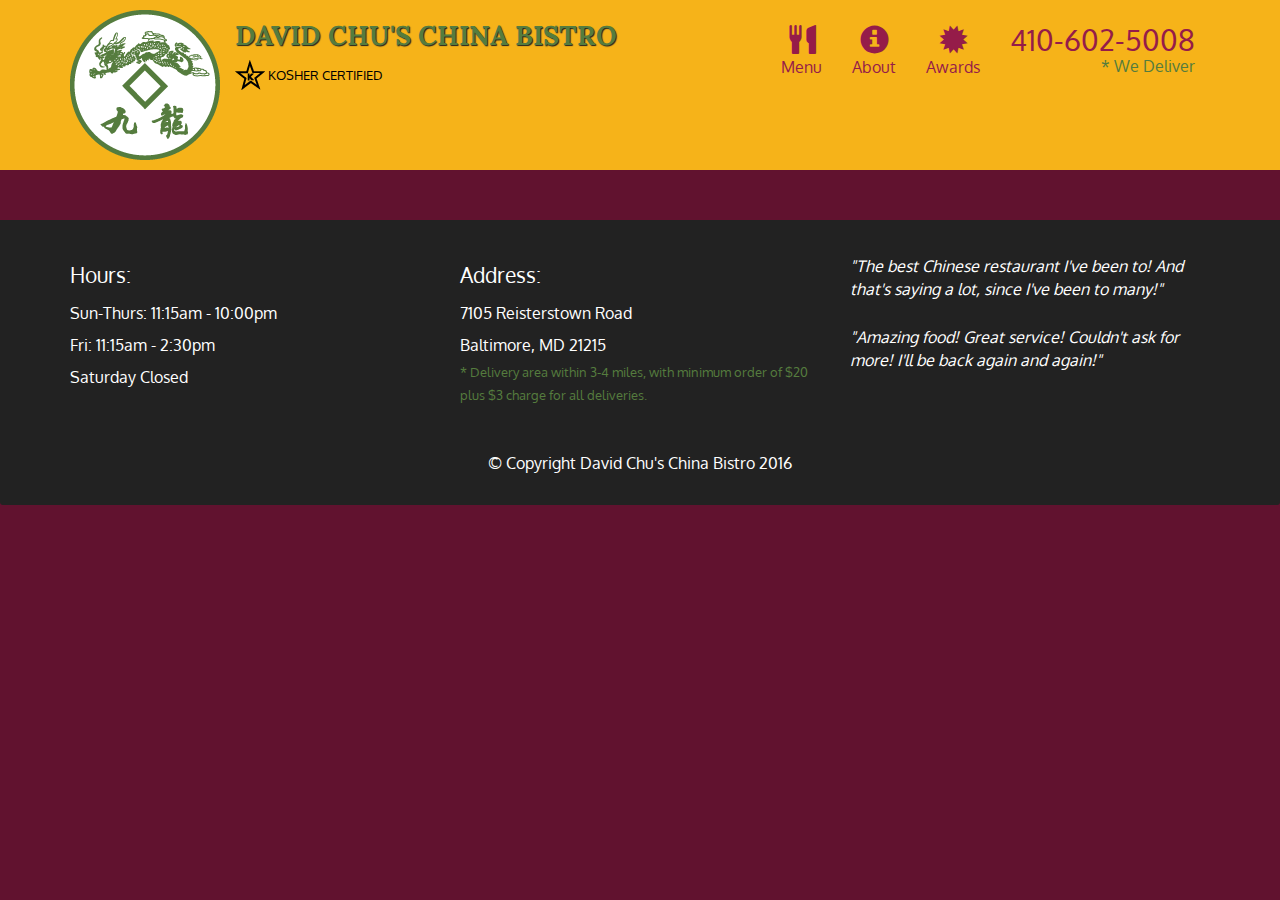
<file: index.html>
<!doctype html>
<html lang="en">
  <head>
    <meta charset="utf-8">
    <meta http-equiv="X-UA-Compatible" content="IE=edge">
    <meta name="viewport" content="width=device-width, initial-scale=1">
    <title>David Chu's China Bistro</title>
    <link rel="stylesheet" href="css/bootstrap.min.css">
    <link rel="stylesheet" href="css/styles.css">
    <link href='https://fonts.googleapis.com/css?family=Oxygen:400,300,700' rel='stylesheet' type='text/css'>
    <link href='https://fonts.googleapis.com/css?family=Lora' rel='stylesheet' type='text/css'>
  </head>
<body>
  <header>
    <nav id="header-nav" class="navbar navbar-default">
      <div class="container">
        <div class="navbar-header">
          <a href="index.html" class="pull-left visible-md visible-lg">
            <div id="logo-img" alt="Logo image"></div>
          </a>

          <div class="navbar-brand">
            <a href="index.html"><h1>David Chu's China Bistro</h1></a>
            <p>
              <img src="images/star-k-logo.png" alt="Kosher certification">
              <span>Kosher Certified</span>
            </p>
          </div>

          <button id="navbarToggle" type="button" class="navbar-toggle collapsed" data-toggle="collapse" data-target="#collapsable-nav" aria-expanded="false">
            <span class="sr-only">Toggle navigation</span>
            <span class="icon-bar"></span>
            <span class="icon-bar"></span>
            <span class="icon-bar"></span>
          </button>
        </div>
        
        <div id="collapsable-nav" class="collapse navbar-collapse">
           <ul id="nav-list" class="nav navbar-nav navbar-right">
            <li id="navHomeButton" class="visible-xs active">
              <a href="index.html">
                <span class="glyphicon glyphicon-home"></span> Home</a>
            </li>
            <li id="navMenuButton">
              <a href="#" onclick="$dc.loadMenuCategories();">
                <span class="glyphicon glyphicon-cutlery"></span><br class="hidden-xs"> Menu</a>
            </li>
            <li>
              <a href="#">
                <span class="glyphicon glyphicon-info-sign"></span><br class="hidden-xs"> About</a>
            </li>
            <li>
              <a href="#">
                <span class="glyphicon glyphicon-certificate"></span><br class="hidden-xs"> Awards</a>
            </li>
            <li id="phone" class="hidden-xs">
              <a href="tel:410-602-5008">
                <span>410-602-5008</span></a><div>* We Deliver</div>
            </li>
          </ul><!-- #nav-list -->
        </div><!-- .collapse .navbar-collapse -->
      </div><!-- .container -->
    </nav><!-- #header-nav -->
  </header>

  <div id="call-btn" class="visible-xs">
    <a class="btn" href="tel:410-602-5008">
    <span class="glyphicon glyphicon-earphone"></span>
    410-602-5008
    </a>
  </div>
  <div id="xs-deliver" class="text-center visible-xs">* We Deliver</div>

  <div id="main-content" class="container"></div>

  <footer class="panel-footer">
    <div class="container">
      <div class="row">
        <section id="hours" class="col-sm-4">
          <span>Hours:</span><br>
          Sun-Thurs: 11:15am - 10:00pm<br>
          Fri: 11:15am - 2:30pm<br>
          Saturday Closed
          <hr class="visible-xs">
        </section>
        <section id="address" class="col-sm-4">
          <span>Address:</span><br>
          7105 Reisterstown Road<br>
          Baltimore, MD 21215
          <p>* Delivery area within 3-4 miles, with minimum order of $20 plus $3 charge for all deliveries.</p>
          <hr class="visible-xs">
        </section>
        <section id="testimonials" class="col-sm-4">
          <p>"The best Chinese restaurant I've been to! And that's saying a lot, since I've been to many!"</p>
          <p>"Amazing food! Great service! Couldn't ask for more! I'll be back again and again!"</p>
        </section>
      </div>
      <div class="text-center">&copy; Copyright David Chu's China Bistro 2016</div>
    </div>
  </footer>

  <!-- jQuery (Bootstrap JS plugins depend on it) -->
  <script src="js/jquery-2.1.4.min.js"></script>
  <script src="js/bootstrap.min.js"></script>
  <script src="js/ajax-utils.js"></script>
  <script src="js/script.js"></script>
</body>
</html>
</file>
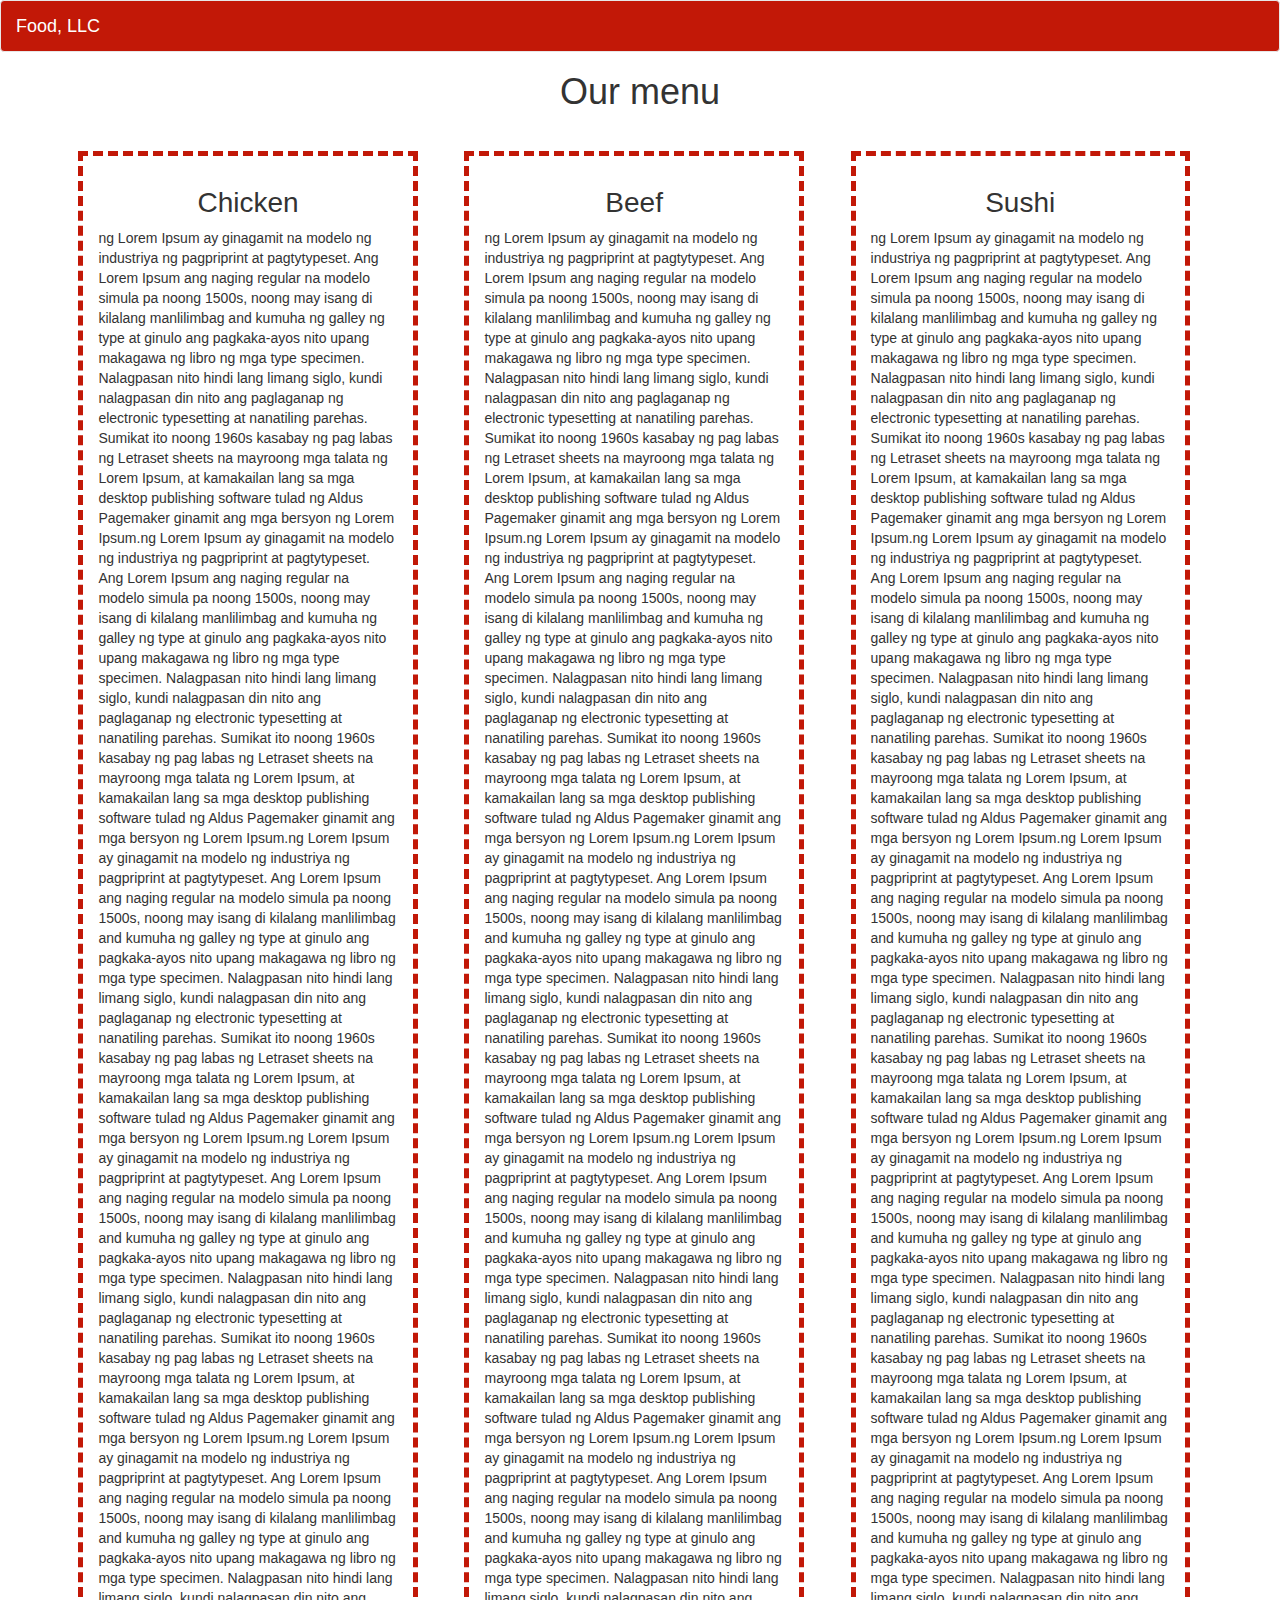
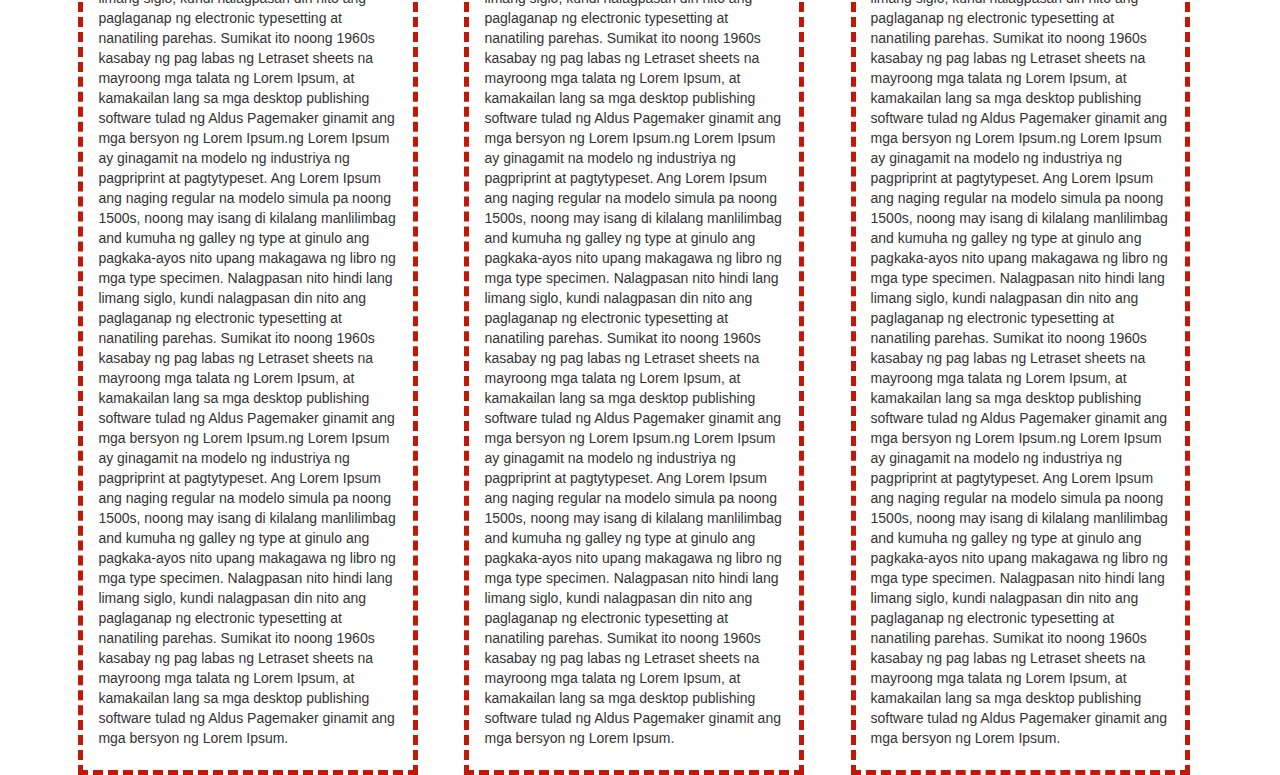
<file: index-plus.html>
<!DOCTYPE html>
<html>
<head>
    <meta charset='utf-8'>
    <meta http-equiv='X-UA-Compatible' content='IE=edge'>
    <title>Module-3 Solution</title>
    <meta name='viewport' content='width=device-width, initial-scale=1'>
    <link rel='stylesheet' type='text/css' media='screen' href='style-plus.css'>
    <link rel='stylesheet' type='text/css' media='screen' href='bootstrap.css'>
</head>
<body>
  
    <header>
      <nav id="header-nav" class="navbar navbar-default">
        <div class="container-fluid">
          <div class="navbar-header">
            <a href="index.html" class="pull-left visible-md visible-lg">
              <div id="logo-img"></div>
            </a>
  
            <div class="navbar-brand">
              <a href="#"><p class="text-left">Food, LLC</p></a>
            </div>
  
            <button type="button" class="visible-xs navbar-toggle collapsed" data-toggle="collapse" data-target="#collapsable-nav" aria-expanded="false">
              <span class="sr-only">Toggle navigation</span>
              <span class="icon-bar"></span>
              <span class="icon-bar"></span>
              <span class="icon-bar"></span>
            </button>
          </div>
  
          <div id="collapsable-nav" class=" hidden-lg hidden-md hidden-sm collapse navbar-collapse">
            <ul id="nav-list" class="nav navbar-nav navbar-right">
             <li class="visible-xs">
               <a class="hidden-lg hidden-md hidden-sm" href="#chicken">
                  <br class="hidden-xs"><span>Chicken</span> </a>
             </li>
             <li>
               <a class="hidden-lg  hidden-md hidden-sm" href="#beef">
                 <br class="hidden-xs"> <span>beef</span> </a>
             </li>
             <li>
               <a class="hidden-lg  hidden-md hidden-sm" href="#sushi">
                 <br class="hidden-xs"><span> sushi</span></a>
             </li>
           </ul><!-- #nav-list -->
         </div><!-- .collapse .navbar-collapse -->
        </div><!-- .container -->
      </nav>
      

      <h1 id="top" class="text-center">Our menu</h1>

      <div class="container">
        <div class="row">
          <div id="chicken" class="col-xs-12 col-sm-6 col-md-4"> <h3 class="text-center">Chicken</h3> 
           <p>ng Lorem Ipsum ay ginagamit na modelo ng industriya ng pagpriprint at pagtytypeset. Ang Lorem Ipsum ang naging regular na modelo simula pa noong 1500s, noong may isang di kilalang manlilimbag and kumuha ng galley ng type at ginulo ang pagkaka-ayos nito upang makagawa ng libro ng mga type specimen. Nalagpasan nito hindi lang limang siglo, kundi nalagpasan din nito ang paglaganap ng electronic typesetting at nanatiling parehas. Sumikat ito noong 1960s kasabay ng pag labas ng Letraset sheets na mayroong mga talata ng Lorem Ipsum, at kamakailan lang sa mga desktop publishing software tulad ng Aldus Pagemaker ginamit ang mga bersyon ng Lorem Ipsum.ng Lorem Ipsum ay ginagamit na modelo ng industriya ng pagpriprint at pagtytypeset. Ang Lorem Ipsum ang naging regular na modelo simula pa noong 1500s, noong may isang di kilalang manlilimbag and kumuha ng galley ng type at ginulo ang pagkaka-ayos nito upang makagawa ng libro ng mga type specimen. Nalagpasan nito hindi lang limang siglo, kundi nalagpasan din nito ang paglaganap ng electronic typesetting at nanatiling parehas. Sumikat ito noong 1960s kasabay ng pag labas ng Letraset sheets na mayroong mga talata ng Lorem Ipsum, at kamakailan lang sa mga desktop publishing software tulad ng Aldus Pagemaker ginamit ang mga bersyon ng Lorem Ipsum.ng Lorem Ipsum ay ginagamit na modelo ng industriya ng pagpriprint at pagtytypeset. Ang Lorem Ipsum ang naging regular na modelo simula pa noong 1500s, noong may isang di kilalang manlilimbag and kumuha ng galley ng type at ginulo ang pagkaka-ayos nito upang makagawa ng libro ng mga type specimen. Nalagpasan nito hindi lang limang siglo, kundi nalagpasan din nito ang paglaganap ng electronic typesetting at nanatiling parehas. Sumikat ito noong 1960s kasabay ng pag labas ng Letraset sheets na mayroong mga talata ng Lorem Ipsum, at kamakailan lang sa mga desktop publishing software tulad ng Aldus Pagemaker ginamit ang mga bersyon ng Lorem Ipsum.ng Lorem Ipsum ay ginagamit na modelo ng industriya ng pagpriprint at pagtytypeset. Ang Lorem Ipsum ang naging regular na modelo simula pa noong 1500s, noong may isang di kilalang manlilimbag and kumuha ng galley ng type at ginulo ang pagkaka-ayos nito upang makagawa ng libro ng mga type specimen. Nalagpasan nito hindi lang limang siglo, kundi nalagpasan din nito ang paglaganap ng electronic typesetting at nanatiling parehas. Sumikat ito noong 1960s kasabay ng pag labas ng Letraset sheets na mayroong mga talata ng Lorem Ipsum, at kamakailan lang sa mga desktop publishing software tulad ng Aldus Pagemaker ginamit ang mga bersyon ng Lorem Ipsum.ng Lorem Ipsum ay ginagamit na modelo ng industriya ng pagpriprint at pagtytypeset. Ang Lorem Ipsum ang naging regular na modelo simula pa noong 1500s, noong may isang di kilalang manlilimbag and kumuha ng galley ng type at ginulo ang pagkaka-ayos nito upang makagawa ng libro ng mga type specimen. Nalagpasan nito hindi lang limang siglo, kundi nalagpasan din nito ang paglaganap ng electronic typesetting at nanatiling parehas. Sumikat ito noong 1960s kasabay ng pag labas ng Letraset sheets na mayroong mga talata ng Lorem Ipsum, at kamakailan lang sa mga desktop publishing software tulad ng Aldus Pagemaker ginamit ang mga bersyon ng Lorem Ipsum.ng Lorem Ipsum ay ginagamit na modelo ng industriya ng pagpriprint at pagtytypeset. Ang Lorem Ipsum ang naging regular na modelo simula pa noong 1500s, noong may isang di kilalang manlilimbag and kumuha ng galley ng type at ginulo ang pagkaka-ayos nito upang makagawa ng libro ng mga type specimen. Nalagpasan nito hindi lang limang siglo, kundi nalagpasan din nito ang paglaganap ng electronic typesetting at nanatiling parehas. Sumikat ito noong 1960s kasabay ng pag labas ng Letraset sheets na mayroong mga talata ng Lorem Ipsum, at kamakailan lang sa mga desktop publishing software tulad ng Aldus Pagemaker ginamit ang mga bersyon ng Lorem Ipsum.ng Lorem Ipsum ay ginagamit na modelo ng industriya ng pagpriprint at pagtytypeset. Ang Lorem Ipsum ang naging regular na modelo simula pa noong 1500s, noong may isang di kilalang manlilimbag and kumuha ng galley ng type at ginulo ang pagkaka-ayos nito upang makagawa ng libro ng mga type specimen. Nalagpasan nito hindi lang limang siglo, kundi nalagpasan din nito ang paglaganap ng electronic typesetting at nanatiling parehas. Sumikat ito noong 1960s kasabay ng pag labas ng Letraset sheets na mayroong mga talata ng Lorem Ipsum, at kamakailan lang sa mga desktop publishing software tulad ng Aldus Pagemaker ginamit ang mga bersyon ng Lorem Ipsum. <a href="#top"><span class="visible-xs visible-sm"> Back to the top </span></a></p>
          </div>
          <div id="beef" class="col-xs-12 col-sm-6 col-md-4"> <h3 class="text-center">Beef</h3> 
           <p>ng Lorem Ipsum ay ginagamit na modelo ng industriya ng pagpriprint at pagtytypeset. Ang Lorem Ipsum ang naging regular na modelo simula pa noong 1500s, noong may isang di kilalang manlilimbag and kumuha ng galley ng type at ginulo ang pagkaka-ayos nito upang makagawa ng libro ng mga type specimen. Nalagpasan nito hindi lang limang siglo, kundi nalagpasan din nito ang paglaganap ng electronic typesetting at nanatiling parehas. Sumikat ito noong 1960s kasabay ng pag labas ng Letraset sheets na mayroong mga talata ng Lorem Ipsum, at kamakailan lang sa mga desktop publishing software tulad ng Aldus Pagemaker ginamit ang mga bersyon ng Lorem Ipsum.ng Lorem Ipsum ay ginagamit na modelo ng industriya ng pagpriprint at pagtytypeset. Ang Lorem Ipsum ang naging regular na modelo simula pa noong 1500s, noong may isang di kilalang manlilimbag and kumuha ng galley ng type at ginulo ang pagkaka-ayos nito upang makagawa ng libro ng mga type specimen. Nalagpasan nito hindi lang limang siglo, kundi nalagpasan din nito ang paglaganap ng electronic typesetting at nanatiling parehas. Sumikat ito noong 1960s kasabay ng pag labas ng Letraset sheets na mayroong mga talata ng Lorem Ipsum, at kamakailan lang sa mga desktop publishing software tulad ng Aldus Pagemaker ginamit ang mga bersyon ng Lorem Ipsum.ng Lorem Ipsum ay ginagamit na modelo ng industriya ng pagpriprint at pagtytypeset. Ang Lorem Ipsum ang naging regular na modelo simula pa noong 1500s, noong may isang di kilalang manlilimbag and kumuha ng galley ng type at ginulo ang pagkaka-ayos nito upang makagawa ng libro ng mga type specimen. Nalagpasan nito hindi lang limang siglo, kundi nalagpasan din nito ang paglaganap ng electronic typesetting at nanatiling parehas. Sumikat ito noong 1960s kasabay ng pag labas ng Letraset sheets na mayroong mga talata ng Lorem Ipsum, at kamakailan lang sa mga desktop publishing software tulad ng Aldus Pagemaker ginamit ang mga bersyon ng Lorem Ipsum.ng Lorem Ipsum ay ginagamit na modelo ng industriya ng pagpriprint at pagtytypeset. Ang Lorem Ipsum ang naging regular na modelo simula pa noong 1500s, noong may isang di kilalang manlilimbag and kumuha ng galley ng type at ginulo ang pagkaka-ayos nito upang makagawa ng libro ng mga type specimen. Nalagpasan nito hindi lang limang siglo, kundi nalagpasan din nito ang paglaganap ng electronic typesetting at nanatiling parehas. Sumikat ito noong 1960s kasabay ng pag labas ng Letraset sheets na mayroong mga talata ng Lorem Ipsum, at kamakailan lang sa mga desktop publishing software tulad ng Aldus Pagemaker ginamit ang mga bersyon ng Lorem Ipsum.ng Lorem Ipsum ay ginagamit na modelo ng industriya ng pagpriprint at pagtytypeset. Ang Lorem Ipsum ang naging regular na modelo simula pa noong 1500s, noong may isang di kilalang manlilimbag and kumuha ng galley ng type at ginulo ang pagkaka-ayos nito upang makagawa ng libro ng mga type specimen. Nalagpasan nito hindi lang limang siglo, kundi nalagpasan din nito ang paglaganap ng electronic typesetting at nanatiling parehas. Sumikat ito noong 1960s kasabay ng pag labas ng Letraset sheets na mayroong mga talata ng Lorem Ipsum, at kamakailan lang sa mga desktop publishing software tulad ng Aldus Pagemaker ginamit ang mga bersyon ng Lorem Ipsum.ng Lorem Ipsum ay ginagamit na modelo ng industriya ng pagpriprint at pagtytypeset. Ang Lorem Ipsum ang naging regular na modelo simula pa noong 1500s, noong may isang di kilalang manlilimbag and kumuha ng galley ng type at ginulo ang pagkaka-ayos nito upang makagawa ng libro ng mga type specimen. Nalagpasan nito hindi lang limang siglo, kundi nalagpasan din nito ang paglaganap ng electronic typesetting at nanatiling parehas. Sumikat ito noong 1960s kasabay ng pag labas ng Letraset sheets na mayroong mga talata ng Lorem Ipsum, at kamakailan lang sa mga desktop publishing software tulad ng Aldus Pagemaker ginamit ang mga bersyon ng Lorem Ipsum.ng Lorem Ipsum ay ginagamit na modelo ng industriya ng pagpriprint at pagtytypeset. Ang Lorem Ipsum ang naging regular na modelo simula pa noong 1500s, noong may isang di kilalang manlilimbag and kumuha ng galley ng type at ginulo ang pagkaka-ayos nito upang makagawa ng libro ng mga type specimen. Nalagpasan nito hindi lang limang siglo, kundi nalagpasan din nito ang paglaganap ng electronic typesetting at nanatiling parehas. Sumikat ito noong 1960s kasabay ng pag labas ng Letraset sheets na mayroong mga talata ng Lorem Ipsum, at kamakailan lang sa mga desktop publishing software tulad ng Aldus Pagemaker ginamit ang mga bersyon ng Lorem Ipsum. <a href="#top"><span class="visible-xs visible-sm"> Back to the top</span></a></p>
          </div>
          <div id="sushi" id="sushi" class="col-xs-12 col-sm-12 col-md-4"> <h3 class="text-center">Sushi</h3> 
            <p>ng Lorem Ipsum ay ginagamit na modelo ng industriya ng pagpriprint at pagtytypeset. Ang Lorem Ipsum ang naging regular na modelo simula pa noong 1500s, noong may isang di kilalang manlilimbag and kumuha ng galley ng type at ginulo ang pagkaka-ayos nito upang makagawa ng libro ng mga type specimen. Nalagpasan nito hindi lang limang siglo, kundi nalagpasan din nito ang paglaganap ng electronic typesetting at nanatiling parehas. Sumikat ito noong 1960s kasabay ng pag labas ng Letraset sheets na mayroong mga talata ng Lorem Ipsum, at kamakailan lang sa mga desktop publishing software tulad ng Aldus Pagemaker ginamit ang mga bersyon ng Lorem Ipsum.ng Lorem Ipsum ay ginagamit na modelo ng industriya ng pagpriprint at pagtytypeset. Ang Lorem Ipsum ang naging regular na modelo simula pa noong 1500s, noong may isang di kilalang manlilimbag and kumuha ng galley ng type at ginulo ang pagkaka-ayos nito upang makagawa ng libro ng mga type specimen. Nalagpasan nito hindi lang limang siglo, kundi nalagpasan din nito ang paglaganap ng electronic typesetting at nanatiling parehas. Sumikat ito noong 1960s kasabay ng pag labas ng Letraset sheets na mayroong mga talata ng Lorem Ipsum, at kamakailan lang sa mga desktop publishing software tulad ng Aldus Pagemaker ginamit ang mga bersyon ng Lorem Ipsum.ng Lorem Ipsum ay ginagamit na modelo ng industriya ng pagpriprint at pagtytypeset. Ang Lorem Ipsum ang naging regular na modelo simula pa noong 1500s, noong may isang di kilalang manlilimbag and kumuha ng galley ng type at ginulo ang pagkaka-ayos nito upang makagawa ng libro ng mga type specimen. Nalagpasan nito hindi lang limang siglo, kundi nalagpasan din nito ang paglaganap ng electronic typesetting at nanatiling parehas. Sumikat ito noong 1960s kasabay ng pag labas ng Letraset sheets na mayroong mga talata ng Lorem Ipsum, at kamakailan lang sa mga desktop publishing software tulad ng Aldus Pagemaker ginamit ang mga bersyon ng Lorem Ipsum.ng Lorem Ipsum ay ginagamit na modelo ng industriya ng pagpriprint at pagtytypeset. Ang Lorem Ipsum ang naging regular na modelo simula pa noong 1500s, noong may isang di kilalang manlilimbag and kumuha ng galley ng type at ginulo ang pagkaka-ayos nito upang makagawa ng libro ng mga type specimen. Nalagpasan nito hindi lang limang siglo, kundi nalagpasan din nito ang paglaganap ng electronic typesetting at nanatiling parehas. Sumikat ito noong 1960s kasabay ng pag labas ng Letraset sheets na mayroong mga talata ng Lorem Ipsum, at kamakailan lang sa mga desktop publishing software tulad ng Aldus Pagemaker ginamit ang mga bersyon ng Lorem Ipsum.ng Lorem Ipsum ay ginagamit na modelo ng industriya ng pagpriprint at pagtytypeset. Ang Lorem Ipsum ang naging regular na modelo simula pa noong 1500s, noong may isang di kilalang manlilimbag and kumuha ng galley ng type at ginulo ang pagkaka-ayos nito upang makagawa ng libro ng mga type specimen. Nalagpasan nito hindi lang limang siglo, kundi nalagpasan din nito ang paglaganap ng electronic typesetting at nanatiling parehas. Sumikat ito noong 1960s kasabay ng pag labas ng Letraset sheets na mayroong mga talata ng Lorem Ipsum, at kamakailan lang sa mga desktop publishing software tulad ng Aldus Pagemaker ginamit ang mga bersyon ng Lorem Ipsum.ng Lorem Ipsum ay ginagamit na modelo ng industriya ng pagpriprint at pagtytypeset. Ang Lorem Ipsum ang naging regular na modelo simula pa noong 1500s, noong may isang di kilalang manlilimbag and kumuha ng galley ng type at ginulo ang pagkaka-ayos nito upang makagawa ng libro ng mga type specimen. Nalagpasan nito hindi lang limang siglo, kundi nalagpasan din nito ang paglaganap ng electronic typesetting at nanatiling parehas. Sumikat ito noong 1960s kasabay ng pag labas ng Letraset sheets na mayroong mga talata ng Lorem Ipsum, at kamakailan lang sa mga desktop publishing software tulad ng Aldus Pagemaker ginamit ang mga bersyon ng Lorem Ipsum.ng Lorem Ipsum ay ginagamit na modelo ng industriya ng pagpriprint at pagtytypeset. Ang Lorem Ipsum ang naging regular na modelo simula pa noong 1500s, noong may isang di kilalang manlilimbag and kumuha ng galley ng type at ginulo ang pagkaka-ayos nito upang makagawa ng libro ng mga type specimen. Nalagpasan nito hindi lang limang siglo, kundi nalagpasan din nito ang paglaganap ng electronic typesetting at nanatiling parehas. Sumikat ito noong 1960s kasabay ng pag labas ng Letraset sheets na mayroong mga talata ng Lorem Ipsum, at kamakailan lang sa mga desktop publishing software tulad ng Aldus Pagemaker ginamit ang mga bersyon ng Lorem Ipsum. <a href="#top"><span class="visible-xs visible-sm"> Back to the top</span></a></p>
          </div>
        </div>
      </div>
    </header>


    <!-- jQuery (Bootstrap JS plugins depend on it) -->
  <script src="js/jquery-2.1.4.min.js"></script>
  <script src="js/bootstrap.min.js"></script>
  <script src="js/script.js"></script>
</body>
</html>
</file>
<file: css/styles.css>
body {
  font-size: 16px;
  color: #fff;
  background-color: #61122f;
  font-family: 'Oxygen', sans-serif;
}

/** HEADER **/
#header-nav {
  background-color: #f6b319;
  border-radius: 0;
  border: 0;
}

#logo-img {
  background: url('../images/restaurant-logo_large.png') no-repeat;
  width: 150px;
  height: 150px;
  margin: 10px 15px 10px 0;
}

.navbar-brand {
  padding-top: 25px;
}
.navbar-brand h1 { /* Restaurant name */
  font-family: 'Lora', serif;
  color: #557c3e;
  font-size: 1.5em;
  text-transform: uppercase;
  font-weight: bold;
  text-shadow: 1px 1px 1px #222;
  margin-top: 0;
  margin-bottom: 0;
  line-height: .75;
}
.navbar-brand a:hover, .navbar-brand a:focus {
  text-decoration: none;
}
.navbar-brand p { /* Kosher cert */
  color: #000;
  text-transform: uppercase;
  font-size: .7em;
  margin-top: 15px;
}
.navbar-brand p span { /* Star-K */
  vertical-align: middle;
}

#nav-list {
  margin-top: 10px;
}
#nav-list a {
  color: #951C49;
  text-align: center;
}
#nav-list a:hover {
  background: #E7E7E7;
}
#nav-list a span {
  font-size: 1.8em;
}

#phone {
  margin-top: 5px;
}
#phone a { /* Phone number */
  text-align: right;
  padding-bottom: 0;
}
#phone div { /* We Deliver */
  color: #557c3e;
  text-align: right;
  padding-right: 15px;
}

.navbar-header button.navbar-toggle, .navbar-header .icon-bar {
  border: 1px solid #61122f;
}
.navbar-header button.navbar-toggle {
  clear: both;
  margin-top: -30px;
}
/* END HEADER */

/* FOOTER */
.panel-footer {
  margin-top: 30px;
  padding-top: 35px;
  padding-bottom: 30px;
  background-color: #222;
  border-top: 0;
}
.panel-footer div.row {
  margin-bottom: 35px;
}
#hours, #address {
  line-height: 2;
}
#hours > span, #address > span {
  font-size: 1.3em;
}
#address p {
  color: #557c3e;
  font-size: .8em;
  line-height: 1.8;
}
#testimonials {
  font-style: italic;
}
#testimonials p:nth-child(2) {
  margin-top: 25px;
}
/* END FOOTER */



/* HOME PAGE */
.container .jumbotron {
  box-shadow: 0 0 50px #3F0C1F;
  border: 2px solid #3F0C1F;
}

#menu-tile, #specials-tile, #map-tile {
  height: 250px;
  width: 100%;
  margin-bottom: 15px;
  position: relative;
  border: 2px solid #3F0C1F;
  overflow: hidden;
}
#menu-tile:hover, #specials-tile:hover, #map-tile:hover {
  box-shadow: 0 1px 5px 1px #cccccc;
}
#menu-tile {
  background: url('../images/menu-tile.jpg') no-repeat;
  background-position: center;
}
#specials-tile {
  background: url('../images/specials-tile.jpg') no-repeat;
  background-position: center;
}
#menu-tile span, #specials-tile span, #map-tile span {
  position: absolute;
  bottom: 0;
  right: 0;
  width: 100%;
  text-align: center;
  font-size: 1.6em;
  text-transform: uppercase;
  background-color: #000;
  color: #fff;
  opacity: .8;
}
/* END HOME PAGE */

/* MENU CATEGORIES PAGE */
.category-tile { 
  position: relative;
  border: 2px solid #3F0C1F;
  overflow: hidden;
  width: 200px;
  height: 200px;
  margin: 0 auto 15px;
}
.category-tile span {
  position: absolute;
  bottom: 0;
  right: 0;
  width: 100%;
  text-align: center;
  font-size: 1.2em;
  text-transform: uppercase;
  background-color: #000;
  color: #fff;
  opacity: .8;
}
.category-tile:hover {
  box-shadow: 0 1px 5px 1px #cccccc;
}

#menu-categories-title + div {
  margin-bottom: 50px;
}
/* END MENU CATEGORIES PAGE */

/* SINGLE CATEGORY PAGE */
.menu-item-tile {
  margin-bottom: 25px;
}
.menu-item-tile hr {
  width: 80%;
}
.menu-item-tile .menu-item-price {
  font-size: 1.1em;
  text-align: right;
  margin-top: -15px;
  margin-right: -15px;
}
.menu-item-tile .menu-item-price span {
  font-size: .6em;
}
.menu-item-photo {
  position: relative;
  border: 2px solid #3F0C1F; 
  overflow: hidden;
  padding: 0;
  margin-right: -15px;
  margin-left: auto;
  margin-bottom: 20px;
  max-width: 250px;
}
.menu-item-photo div {
  position: absolute;
  bottom: 0;
  right: 0;
  width: 80px;
  background-color: #557c3e;
  text-align: center;
}
.menu-item-description {
  padding-right: 30px;
}
h3.menu-item-title {
  margin: 0 0 10px;
}
.menu-item-details {
  font-size: .9em;
  font-style: italic;
}
/* END SINGLE CATEGORY PAGE */


/********** Large devices only **********/
@media (min-width: 1200px) {
  .container .jumbotron {
    background: url('../images/jumbotron_1200.jpg') no-repeat;
    height: 675px;
  }
}

/********** Medium devices only **********/
@media (min-width: 992px) and (max-width: 1199px) {
  /* Header */
  #logo-img {
    background: url('../images/restaurant-logo_medium.png') no-repeat;
    width: 100px;
    height: 100px;
    margin: 5px 5px 5px 0;
  }
  /* End Header */

  /* Home Page */
  .container .jumbotron {
    background: url('../images/jumbotron_992.jpg') no-repeat;
    height: 558px;
  }
  /* End Home Page */
}

/********** Small devices only **********/
@media (min-width: 768px) and (max-width: 991px) {
  /* Home Page */
  .container .jumbotron {
    background: url('../images/jumbotron_768.jpg') no-repeat;
    height: 432px;
  }
  /* End Home Page */
}

/********** Extra small devices only **********/
@media (max-width: 767px) {
  /* Header */
  .navbar-brand {
    padding-top: 10px;
    height: 80px;
  }
  .navbar-brand h1 { /* Restaurant name */
    padding-top: 10px;
    font-size: 5vw; /* 1vw = 1% of viewport width */
  }
  .navbar-brand p { /* Kosher cert */
    font-size: .6em;
    margin-top: 12px;
  }
  .navbar-brand p img { /* Star-K */
    height: 20px;
  }

  #collapsable-nav a { /* Collapsed nav menu text */
    font-size: 1.2em;
  }
  #collapsable-nav a span { /* Collapsed nav menu glyph */
    font-size: 1em;
    margin-right: 5px;
  }

  #call-btn > a {
    font-size: 1.5em;
    display: block;
    margin: 0 20px;
    padding: 10px;
    border: 2px solid #fff;
    background-color: #f6b319;
    color: #951c49;
  }
  #xs-deliver {
    margin-top: 5px;
    font-size: .7em;
    letter-spacing: .1em;
    text-transform: uppercase;
  }
  /* End Header */

  /* Footer */
  .panel-footer section {
    margin-bottom: 30px;
    text-align: center;
  }
  .panel-footer section:nth-child(3) {
    margin-bottom: 0; /* margin already exists on the whole row */
  }
  .panel-footer section hr {
    width: 50%;
  }
  /* End Footer */

  /* Home Page */
  .container .jumbotron {
    margin-top: 30px;
    padding: 0;
  }
  #menu-tile, #specials-tile {
    width: 360px;
    margin: 0 auto 15px;
  }

  .menu-item-photo {
    margin-right: auto;
  }
  .menu-item-tile .menu-item-price {
    text-align: center;
  }
  .menu-item-description {
    text-align: center;;
  }
}


/********** Super extra small devices Only :-) (e.g., iPhone 4) **********/
@media (max-width: 479px) {
  /* Header */
  .navbar-brand h1 { /* Restaurant name */
    padding-top: 5px;
    font-size: 6vw;
  }
  /* End Header */
  
  /* Home page */
  #menu-tile, #specials-tile {
    width: 280px;
    margin: 0 auto 15px;
  }

  .col-xxs-12 {
    position: relative;
    min-height: 1px;
    padding-right: 15px;
    padding-left: 15px;
    float: left;
    width: 100%;
  }
}
</file>
<file: style-plus.css>
*{
box-sizing: border-box;
}

#header-nav{ /*START NAVBAR*/
    background-color: #c21807;
}

.navbar-brand p{
    color: white;
    padding-left: 0;
    text-decoration: none;
}


.navbar-toggle {
    position: relative;
    float: right;
    padding: 9px 10px;
    margin-top: 8px;
    margin-right: 15px;
    margin-bottom: 8px;
    background-color: transparent;
    background-image: none;
    border: 1px solid transparent;
    border-radius: 4px;
  }
  
  #nav-list{
    color: white;

  }


  #nav-list {
    margin-top: 10px;
  }
  #nav-list a {
    color: #c21807;
    text-align: center;
    background-color: white;
    font-weight: bold;
    text-transform: uppercase;
  }
  #nav-list a:hover {
    background-color: rgb(240, 240, 240);
  }
  #nav-list a span {
    font-size:15px;
  }


/*END NAVBAR*/

/*HOME PAGE*/
 div.col-xs-12{
    border: 5px solid #c21807;
    border-style: dashed;
    margin-top: 2.5%;
    padding-bottom: 1%;
    padding-top: 1%;
}

div > h3{
   
  font-size: 2em;
}


/*RND HOMEPAGE*/


@media (min-width: 1200px){ /*large*/
  div.col-xs-12{
    margin-right: 2%;
    margin-left: 2%;
    width: 29%;
  }
}

@media (min-width: 992px) and (max-width:1199px){  /*medium*/
  div.col-xs-12{
    margin-right: 2%;
    margin-left: 2%;
    width: 29%;
  }
}

@media (min-width:768px) and (max-width:991px){ /*small*/
  div.col-xs-12{
    width: 46%;
    margin-right: 2%;
    margin-left: 2%;
  }

  #sushi{
    width: auto;
  }
}


@media (max-width: 768px){ /* extra Small */
 .container{
  width:80% ;
 }
}
</file>
